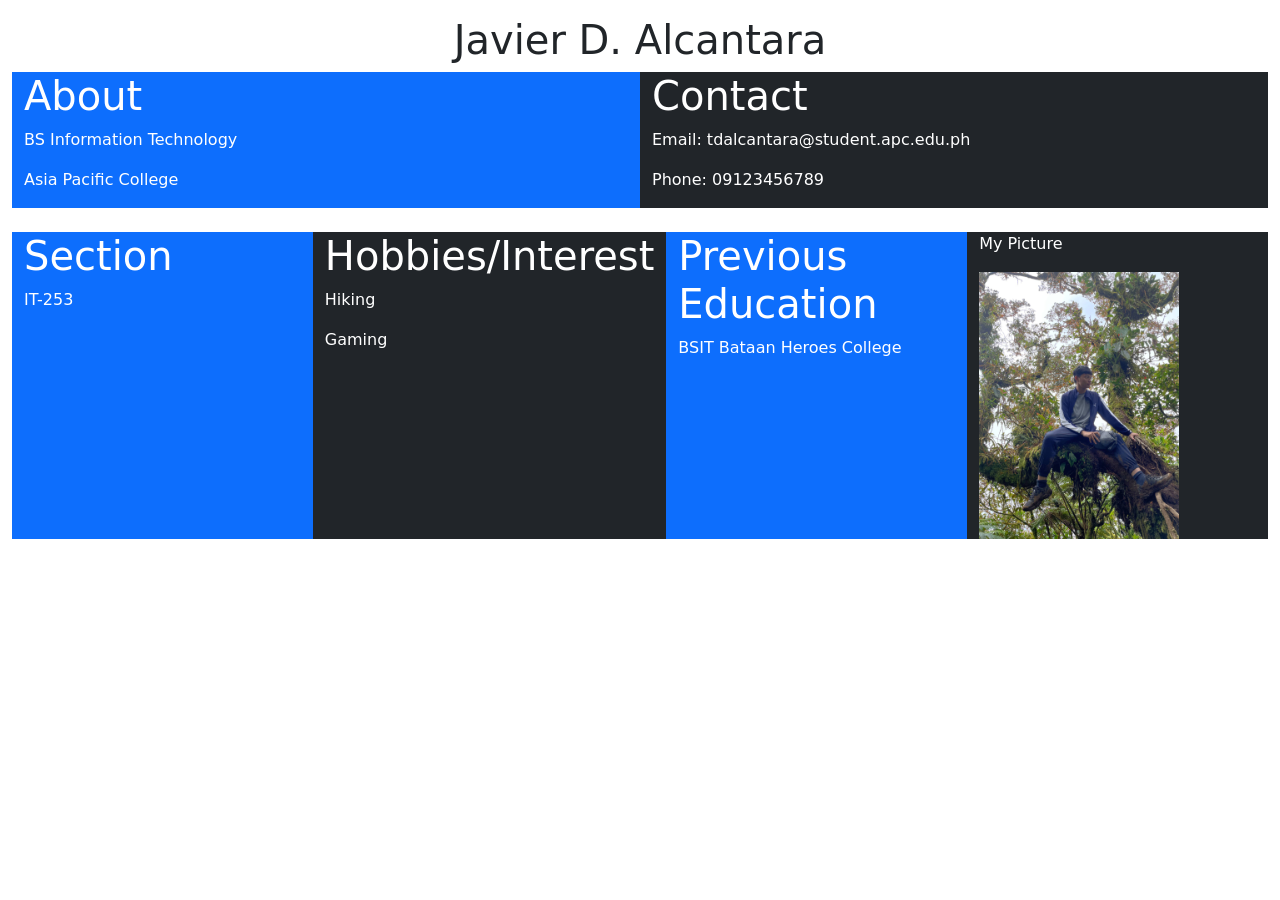
<file: home/index.html>
<!DOCTYPE html>
<html lang="en">
<head>
    <title>First WEBPROG Website</title>
    <meta charset="utf-8">
    <meta name="viewport" content="width=device-width, initial-scale=1">
    <link href="https://cdn.jsdelivr.net/npm/bootstrap@5.3.8/dist/css/bootstrap.min.css" rel="stylesheet">
    <script src="https://cdn.jsdelivr.net/npm/bootstrap@5.3.8/dist/js/bootstrap.bundle.min.js"></script>
</head>

<body>
    <div class="container-fluid mt-3">
      <h1 style="text-align: center;">Javier D. Alcantara</h1>
      <div class="container-fluid">
        <div class="row">
          <div class="col-md bg-primary text-white">
            <h1>About</h1>
            <p>BS Information Technology</p>
            <p>Asia Pacific College</p>
          </div>
          <div class="col-md bg-dark text-white">
            <h1>Contact</h1>
            <p>Email: tdalcantara@student.apc.edu.ph</p>
            <p>Phone: 09123456789</p>
          </div>
        </div>  
      </div>
      <br>
      
      <div class="container-fluid">
        <div class="row">
          <div class="col-md bg-primary text-white">
            <h1>Section</h1>
            <p>IT-253</p>
          </div>
          <div class="col-md bg-dark text-white">
            <h1>Hobbies/Interest</h1>
            <p>Hiking</p>
            <p>Gaming</p>
          </div>
          <div class="col-md bg-primary text-white">
              <h1>Previous Education</h1>
              <p>BSIT Bataan Heroes College</p>
          </div>
          <div class="col-md bg-dark text-white">
             <p>My Picture</p>
             <img src="images/image1.jpg" alt="My Picture" width="200">
          </div>
        </div>  
      </div>
    </div>

</body>
</html>
</file>
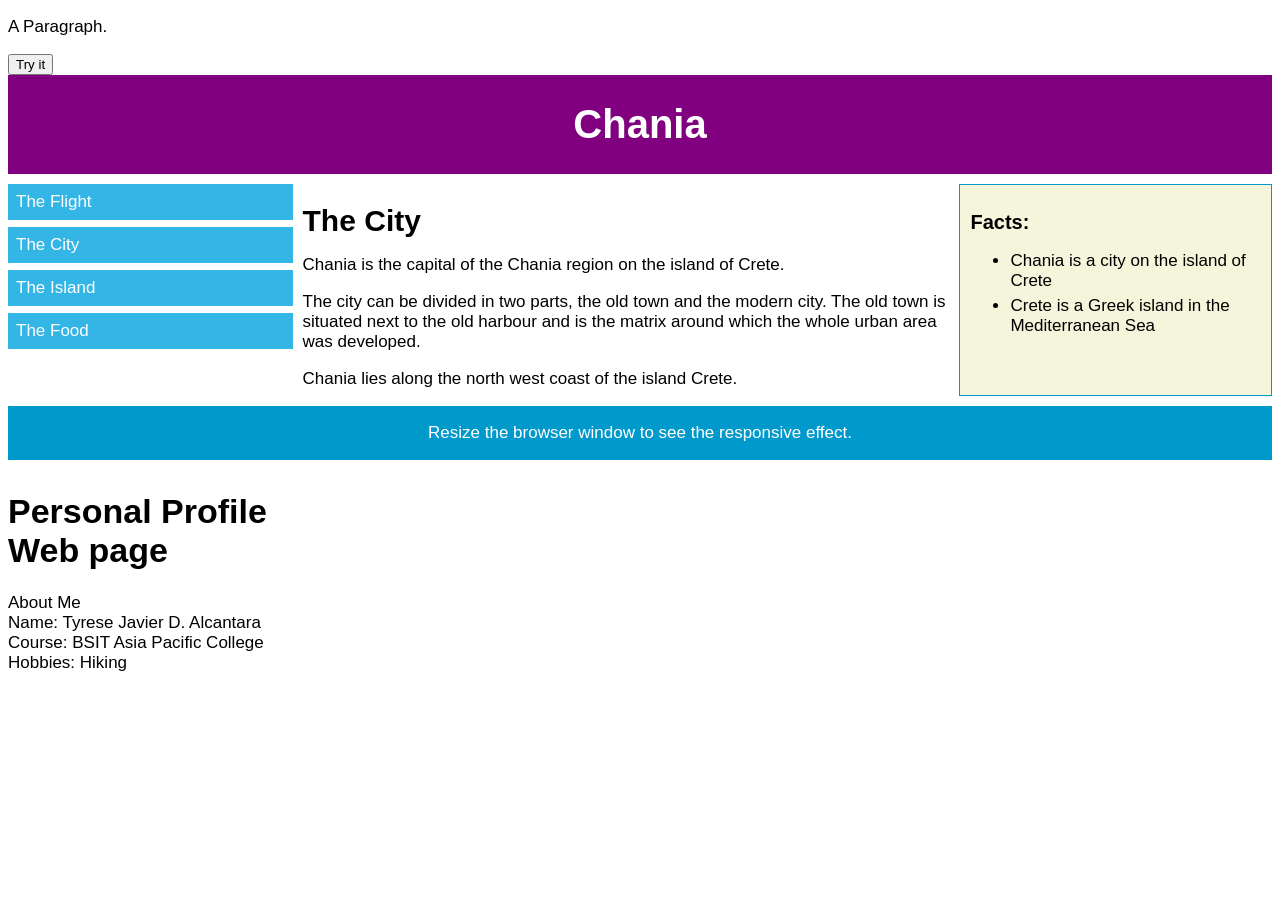
<file: introduction/index.html>
<!DOCTYPE html>
<html>
<head>
<title>Introduction</title>
  <link rel="stylesheet" href="css/rwd.css">
  <meta name="viewport" content="width=device-width, initial-scale=1.0">
</head>
<body>

<p id="demo">A Paragraph.</p>
<button type="button" onclick="myFunction()">Try it</button>
<script src="js/myScript.js"></script>

<div class="grid-container">

<div class="header"><h1>Chania</h1></div>

<div class="menu">
  <ul>
    <li>The Flight</li>
    <li>The City</li>
    <li>The Island</li>
    <li>The Food</li>
  </ul>
</div>

<div class="content">
  <h1>The City</h1>
  <p>Chania is the capital of the Chania region on the island of Crete.</p>
  <p>The city can be divided in two parts, the old town and the modern city. The old town is situated next to the old harbour and is the matrix around which the whole urban area was developed.</p>
  <p>Chania lies along the north west coast of the island Crete.</p>
</div>  

<div class="facts">
  <h2>Facts:</h2>
  <ul>
    <li>Chania is a city on the island of Crete</li>
    <li>Crete is a Greek island in the Mediterranean Sea</li>
  </ul>
</div>

<div>
  <h1>Personal Profile Web page </h1>
  <p>
  About Me
  <br>
  Name: Tyrese Javier D. Alcantara
  <br>
  Course: BSIT Asia Pacific College
  <br>
  Hobbies: Hiking
  <br>
</p></div>

<div class="footer"><p>Resize the browser window to see the responsive effect.</p></div>
  
</div>

</body>
</html>
</file>
<file: introduction/css/rwd.css>
* {
  box-sizing: border-box;
}

body {
  font-family: "Lucida Sans", sans-serif;
  font-size: 17px;
}

.grid-container {
  display: grid;
  grid-template-areas:
    'header'
    'menu'
    'main'
    'facts'
    'footer';
  background-color: white;
  gap: 10px;  
}

.header {
  grid-area: header;
  background-color: purple;
  text-align: center;
  color: #ffffff;
}

.header > h1 {
  font-size: 40px;
}

.menu {
  grid-area: menu;
  }
  
.menu ul {
  list-style-type: none;
  margin: 0;
  padding: 0;
}

.menu li {
  padding: 8px;
  margin-bottom: 7px;
  background-color: #33b5e5;
  color: #ffffff;
}

.menu li:hover {
  background-color: #0099cc;
}
  
.content {
  grid-area: main;
}

.content > h1 {
  font-size: 30px;
  margin-bottom: 7px;
}

.content > p {
  margin-bottom: 7px;
}

.facts {
  grid-area: facts;
  border: 1px solid #0099cc;
  background-color: beige;
  padding: 10px;
}

.facts > h2 {
  font-size: 20px;
}

.facts li {
  margin-bottom: 5px;
}

.footer {
  grid-area: footer;
  background-color: #0099cc;
  color: #ffffff;
  text-align: center;
}

@media (min-width: 600px) {
  .header {grid-area: 1 / span 6;}
  .menu {grid-area: 2 / span 1;}
  .content {grid-area: 2 / span 4;}
  .facts {grid-area: 3 / span 6;}
  .footer {grid-area: 4 / span 6;}
}

@media (min-width: 768px) {
  .header {grid-area: 1 / span 6;}
  .menu {grid-area: 2 / span 1;}
  .content {grid-area: 2 / span 4;}
  .facts {grid-area: 2 / span 1;}
  .footer {grid-area: 3 / span 6;}
}
</file>
